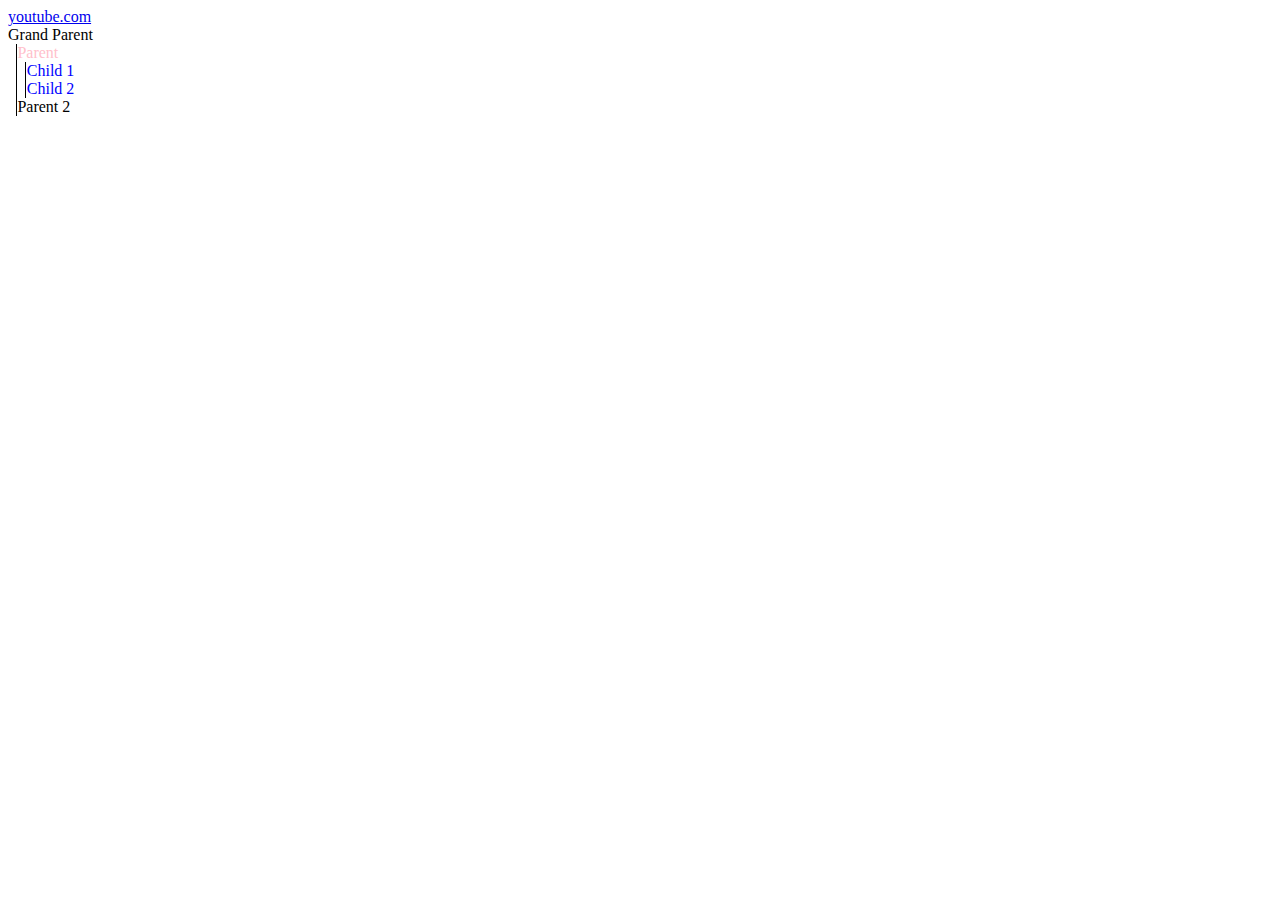
<file: index.html>
<!DOCTYPE html>
<html lang="en">
<head>
    <meta charset="UTF-8">
    <meta name="viewport" content="width=device-width, initial-scale=1.0">
    <title>currency_calculator</title>
    <link rel="stylesheet" href="style.css">
</head>
<body>
    
    <a data-link href="https://www.youtube.com/">youtube.com</a>

    <div id="grand-parent">
        Grand Parent
        <div class="parent">
            Parent
            <div class="child">
                Child 1
            </div>
            <div class="child">
                Child 2
            </div>
        </div>
        <div>Parent 2</div>
    </div>
    <script src="min.js"></script>
</body>
</html>
</file>
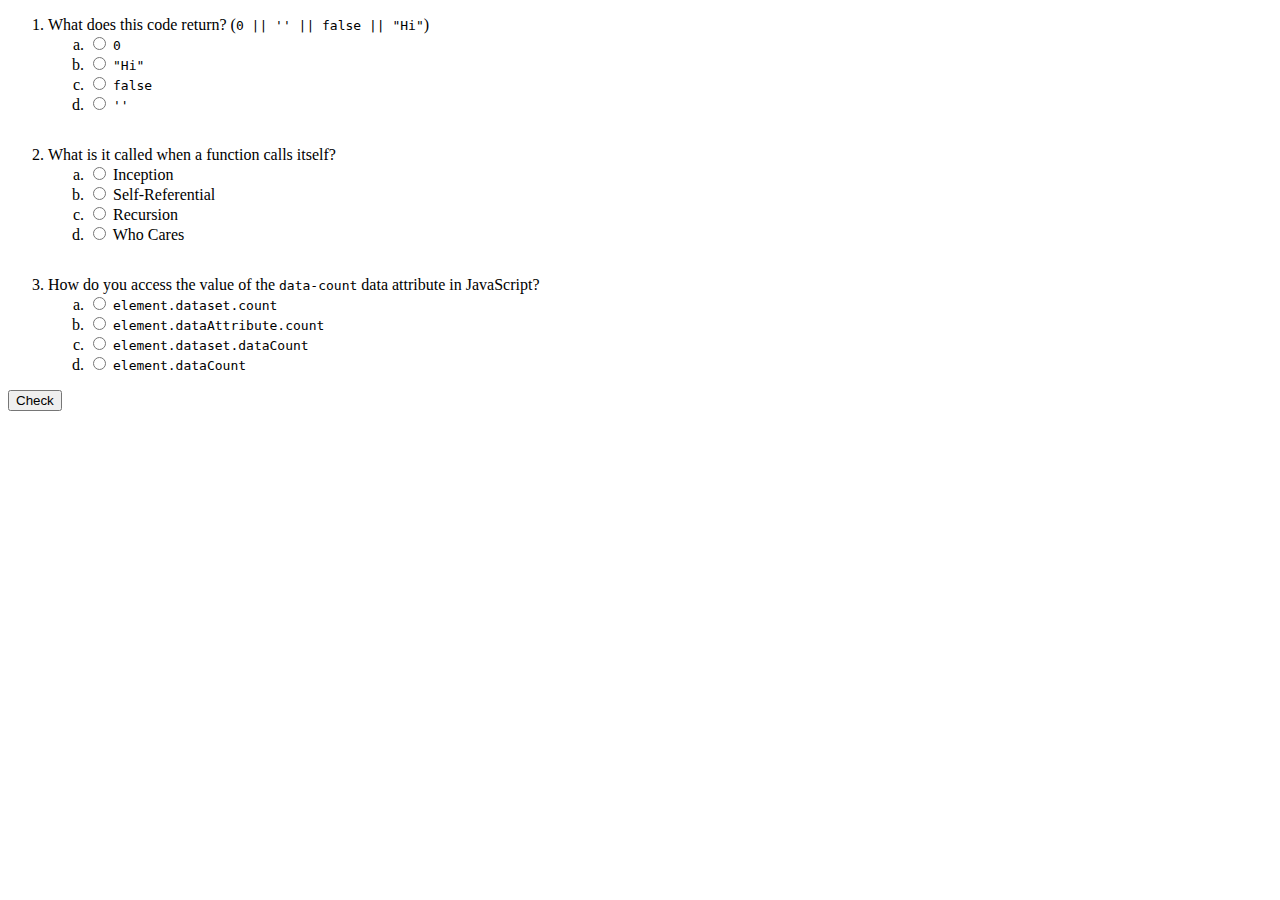
<file: quiz_app/index.html>
<!DOCTYPE html>
<html lang="en">
<head>
  <title>Quiz</title>
 <link rel="stylesheet" href="style.css">
  <script src="min.js" defer></script>
  <!-- TODO: 1. Link the script tag -->
</head>
<body>
  <div id="alert">
    <div class="alert-title">Congratulations!!</div>
    You got them all right!
  </div>
  <form id="quiz-form">
    <ol>
      <li class="question-item">
        <div>What does this code return? (<code>0 || '' || false || "Hi"</code>)</div>
        <div>
          <ol>
            <li class="answer-item">
              <label>
                <input class="answer" type="radio" name="answer-1" value="false">
                <code>0</code>
              </label>
            </li>
            <li class="answer-item">
              <label>
                <input class="answer" type="radio" name="answer-1" value="true">
                <code>"Hi"</code>
              </label>
            </li>
            <li class="answer-item">
              <label>
                <input class="answer" type="radio" name="answer-1" value="false">
                <code>false</code>
              </label>
            </li>
            <li class="answer-item">
              <label>
                <input class="answer" type="radio" name="answer-1" value="false">
                <code>''</code>
              </label>
            </li>
          </ol>
        </div>
      </li>
      <li class="question-item">
        <div>What is it called when a function calls itself?</div>
        <div>
          <ol>
            <li class="answer-item">
              <label>
                <input class="answer" type="radio" name="answer-2" value="false">
                Inception
              </label>
            </li>
            <li class="answer-item">
              <label>
                <input class="answer" type="radio" name="answer-2" value="false">
                Self-Referential
              </label>
            </li>
            <li class="answer-item">
              <label>
                <input class="answer" type="radio" name="answer-2" value="true">
                Recursion
              </label>
            </li>
            <li class="answer-item">
              <label>
                <input class="answer" type="radio" name="answer-2" value="false">
                Who Cares
              </label>
            </li>
          </ol>
        </div>
      </li>
      <li class="question-item">
        <div>How do you access the value of the <code>data-count</code> data attribute in JavaScript?</div>
        <div>
          <ol>
            <li class="answer-item">
              <label>
                <input class="answer" type="radio" name="answer-3" value="true">
                <code>element.dataset.count</code>
              </label>
            </li>
            <li class="answer-item">
              <label>
                <input class="answer" type="radio" name="answer-3" value="false">
                <code>element.dataAttribute.count</code>
              </label>
            </li>
            <li class="answer-item">
              <label>
                <input class="answer" type="radio" name="answer-3" value="false">
                <code>element.dataset.dataCount</code>
              </label>
            </li>
            <li class="answer-item">
              <label>
                <input class="answer" type="radio" name="answer-3" value="false">
                <code>element.dataCount</code>
              </label>
            </li>
          </ol>
        </div>
      </li>
    </ol>
    <button type="submit">Check</button>
  </form>
</body>
</html>
</file>
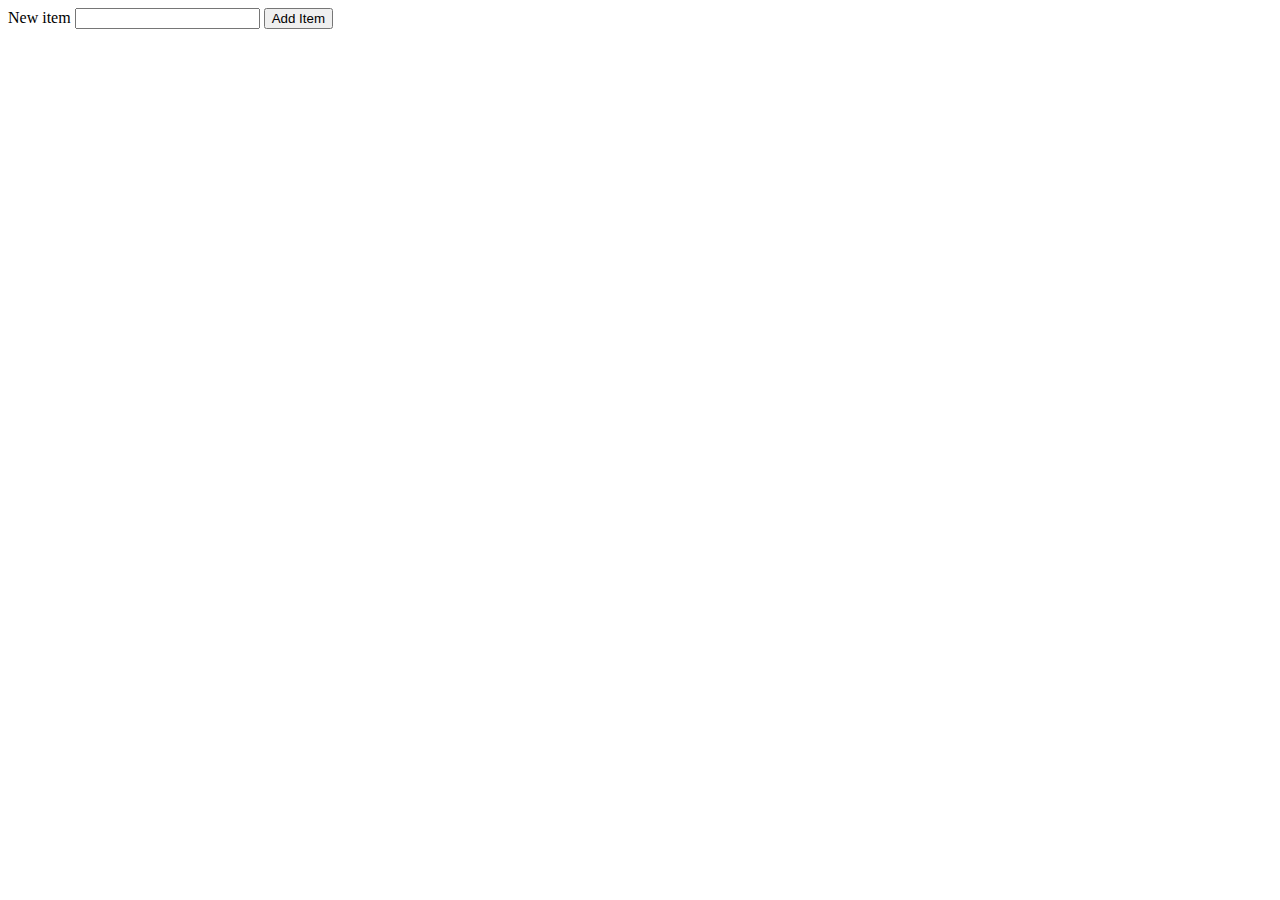
<file: todolist/index.html>
<!DOCTYPE html>
<html lang="en">
<head>
    <meta charset="UTF-8">
    <meta name="viewport" content="width=device-width, initial-scale=1.0">
    <title>Todolist-Web-Dev-Simplified</title>
    <link rel="stylesheet" href="style.css">
    <script src="min.js" defer></script>
</head>
<body>
    <form id="new-item-form">
        <label for="item-input">New item</label>
        <input type="text" id="item-input">
        <button type="submit" id="add">Add Item</button>
    </form>
    <div id="list">
    </div>

</body>
</html>
</file>
<file: style.css>
div > div{
    margin-left: .5rem;
    padding-left: .025rem;
    border-left: 1px solid black;
}

div{
    color: black;
}
</file>
<file: quiz_app/style.css>
.answer-item {
    list-style: lower-alpha;
  }
  
  .question-item {
    margin-bottom: 2rem;
  }
  
  .question-item.correct {
    color: green;
  }
  
  .question-item.incorrect {
    color: red;
  }
  
  .question-item:last-child {
    margin-bottom: 0;
  }
  
  .alert-title {
    font-weight: bold;
    margin-bottom: .5rem;
    font-size: 2rem;
  }
  
  #alert {
    font-size: 1.25rem;
    position: absolute;
    display: none;
    top: 50%;
    left: 50%;
    transform: translate(-50%, -50%);
    text-align: center;
    padding: 1rem;
    background-color: hsl(100, 80%, 80%);
    border-radius: .5rem;
    color: hsl(100, 80%, 20%);
  }
  
  #alert.active {
    display: block;
  }
</file>
<file: todolist/style.css>
.list-item{
    display: flex;
    flex-direction: column;
}

.list-item:hover{
    color: red;
    text-decoration: line-through;
    cursor: pointer;
}

button:hover{
    cursor: pointer;
}
</file>
